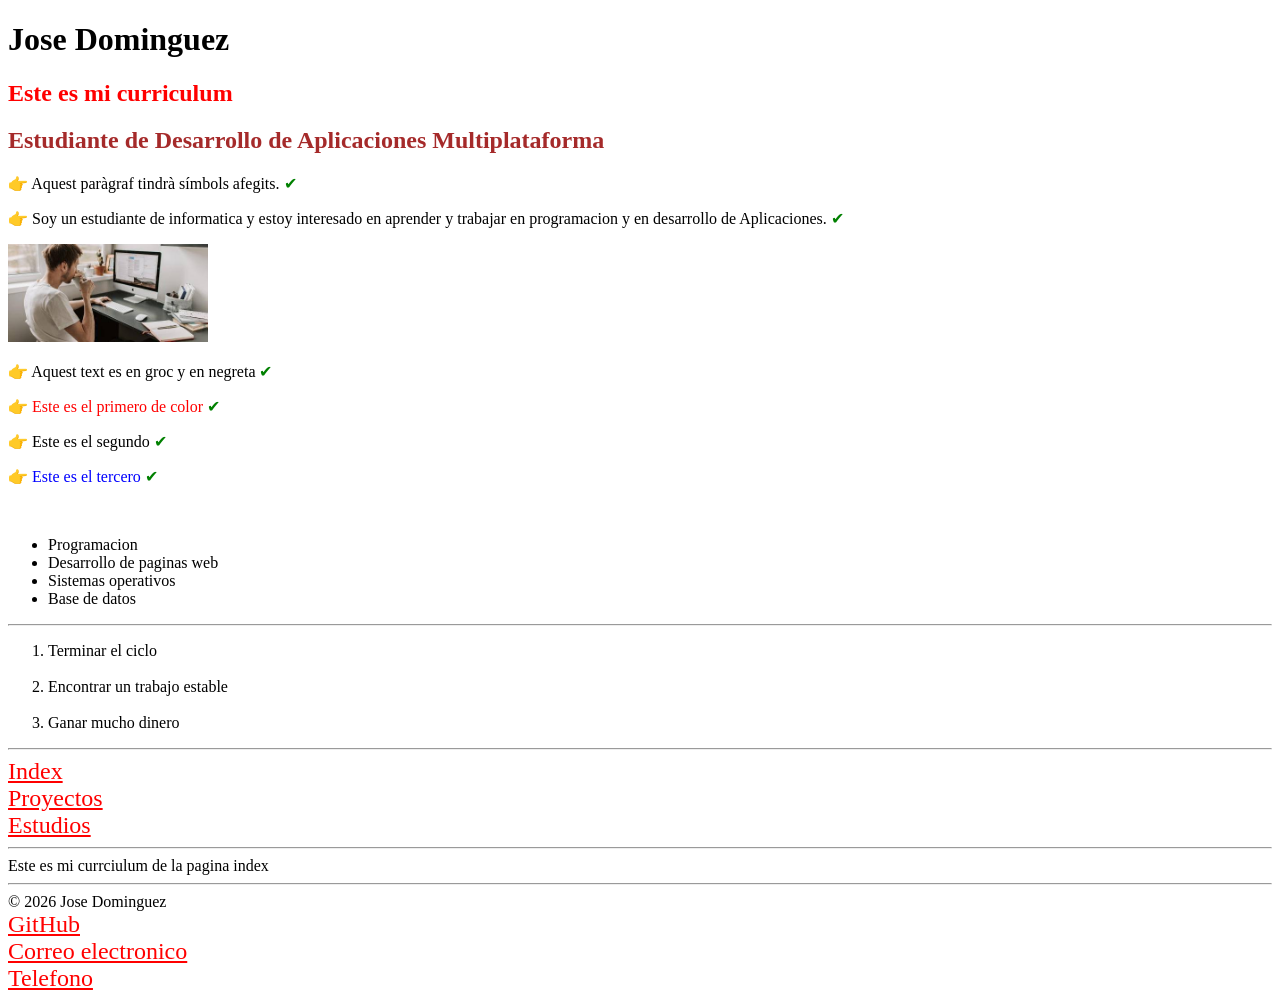
<file: DAM-M04-Exercici001/index.html>
<!DOCTYPE html>
<html lang="en">
<head>
    <meta charset="UTF-8">
    <meta name="viewport" content="width=device-width, initial-scale=1.0">
    <title>index activitat 1</title>
    <link rel="stylesheet" href="estilo.css">
</head>
<body>
    <h1>Jose Dominguez</h1>

    <!--utilizamos el id con > -->
    <div id="Curriculum">
        <h2>Este es mi curriculum</h2>
    </div>

    <h2>Estudiante de Desarrollo de Aplicaciones Multiplataforma</h2>
        
    <!--el before y el after -->
    <p>Aquest paràgraf tindrà símbols afegits.</p>

    <p>Soy un estudiante de informatica y estoy interesado en aprender y trabajar en programacion y en desarrollo de Aplicaciones.</p>
    <img src="imatges/perfil.jpeg" width="200">

    <!--cambios ejercicio css -->
    <p class="texto en negreta">Aquest text es en groc y en negreta</p>

    <!-- los childs -->
    <div>
        <p>Este es el primero de color</p>
        <p>Este es el segundo</p>
        <p>Este es el tercero</p>
    </div>


    <br>
    <ul>
       <li>Programacion</li>
       <li>Desarrollo de paginas web</li>
       <li>Sistemas operativos</li>
       <li>Base de datos</li>
    </ul>
    <hr>
    

    <ol>
        <li>Terminar el ciclo</li>
        &nbsp;
        <li>Encontrar un trabajo estable</li>
        &nbsp;
        <li>Ganar mucho dinero</li>
    </ol>
    
    <hr>

    <nav>
        <a href="index.html">Index</a><br>
        <a href="projectes.html">Proyectos</a><br>
        <a href="estudis.html">Estudios</a><br>
    </nav>

    <hr>

    <div id="hamburgesa">Este es mi currciulum de la pagina index</div>

    <hr>

    <footer>
        © 2026 Jose Dominguez<br>
        <a href="https://github.com" target="_blank">GitHub</a><br>
        <a href="mailto:jose@gmail.com">Correo electronico</a><br>
        <a href="tel:876675432">Telefono</a><br>
    </footer>
</body>
</html>
</file>
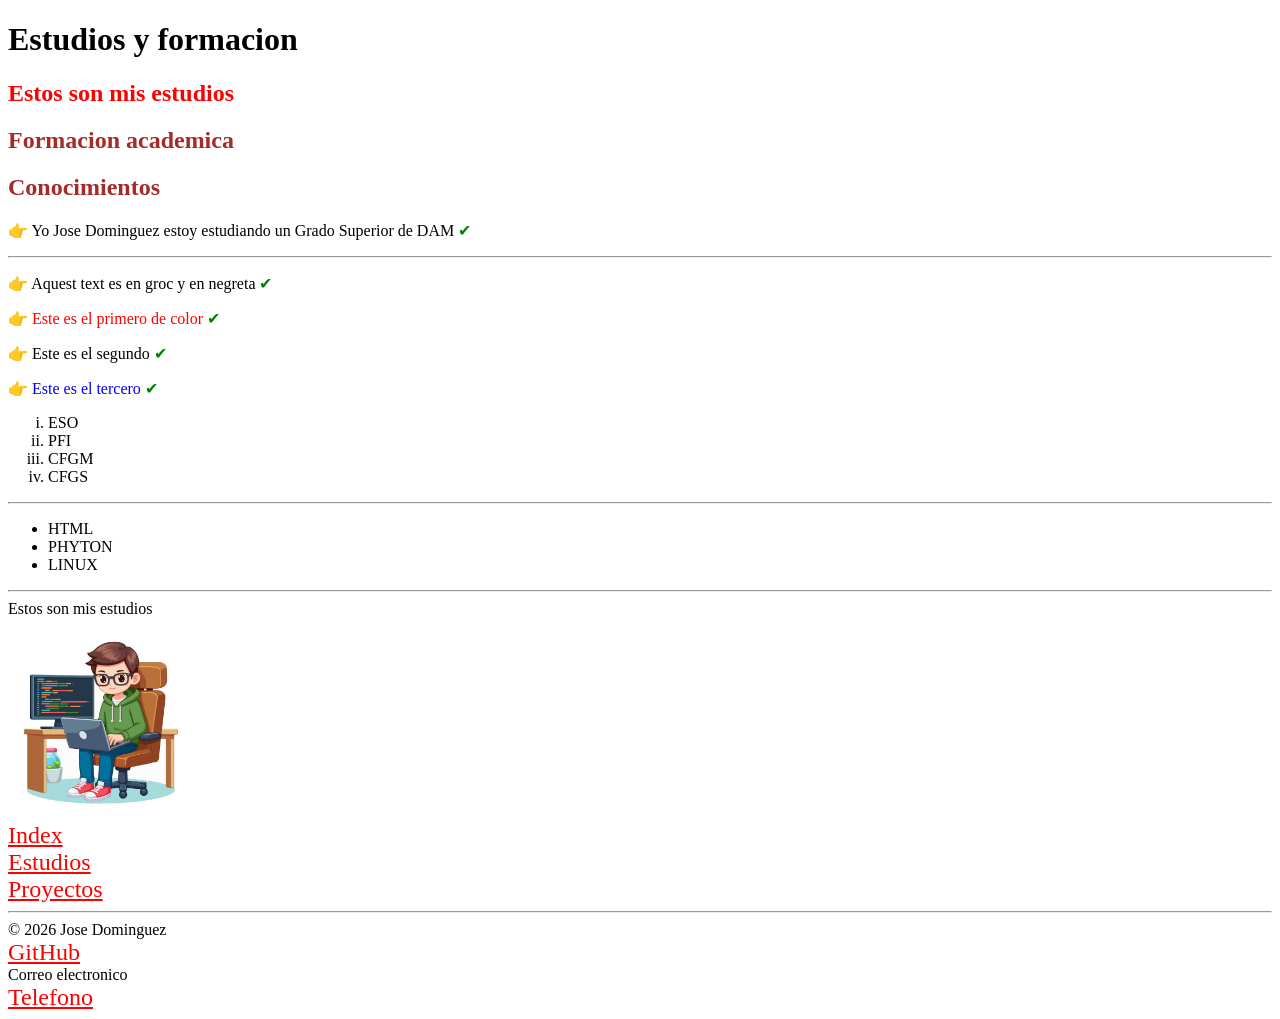
<file: DAM-M04-Exercici001/estudis.html>
<!DOCTYPE html>
<html lang="en">
<head>
    <meta charset="UTF-8">
    <meta name="viewport" content="width=device-width, initial-scale=1.0">
    <title>Estudis activitat 1</title>
    <link rel="stylesheet" href="estilo.css">
</head>
<body>
    <h1>Estudios y formacion</h1>

    <!--utilizamos el id con > -->
    <div id="Curriculum">
        <h2>Estos son mis estudios</h2>
    </div>

    <h2>Formacion academica</h2>
    <h2>Conocimientos</h2>
    <p>Yo Jose Dominguez estoy estudiando un Grado Superior de DAM</p>

    <hr>
    <!--cambios ejercicio css -->
    <p class="texto en negreta">Aquest text es en groc y en negreta</p>

    <!-- los childs -->
    <div>
        <p>Este es el primero de color</p>
        <p>Este es el segundo</p>
        <p>Este es el tercero</p>
    </div>
    
    <ol type="i">
        <li>ESO</li>
        <li>PFI</li>
        <li>CFGM</li>
        <li>CFGS</li>
    </ol>

    <hr>
    <ul>
        <li>HTML</li>
        <li>PHYTON</li>
        <li>LINUX</li>
    </ul>

    <hr>

    <div id="hamburgesa">Estos son mis estudios</div>


    <img src="imatges/estudiante.jpeg" width="200">
    &nbsp;
    <nav>
        <a href="index.html">Index</a><br>
        <a href="estudis.html">Estudios</a><br>
        <a href="projectes.html">Proyectos</a><br>
    </nav>

    <hr>

    <footer>
        © 2026 Jose Dominguez <br>
        <a href="https://github.com" target="_blank">GitHub</a><br
        <a href="mailto:jose@gmail.com">Correo electronico</a><br>
        <a href="tel:876675432">Telefono</a><br>
    </footer>

</body>
</html>
</file>
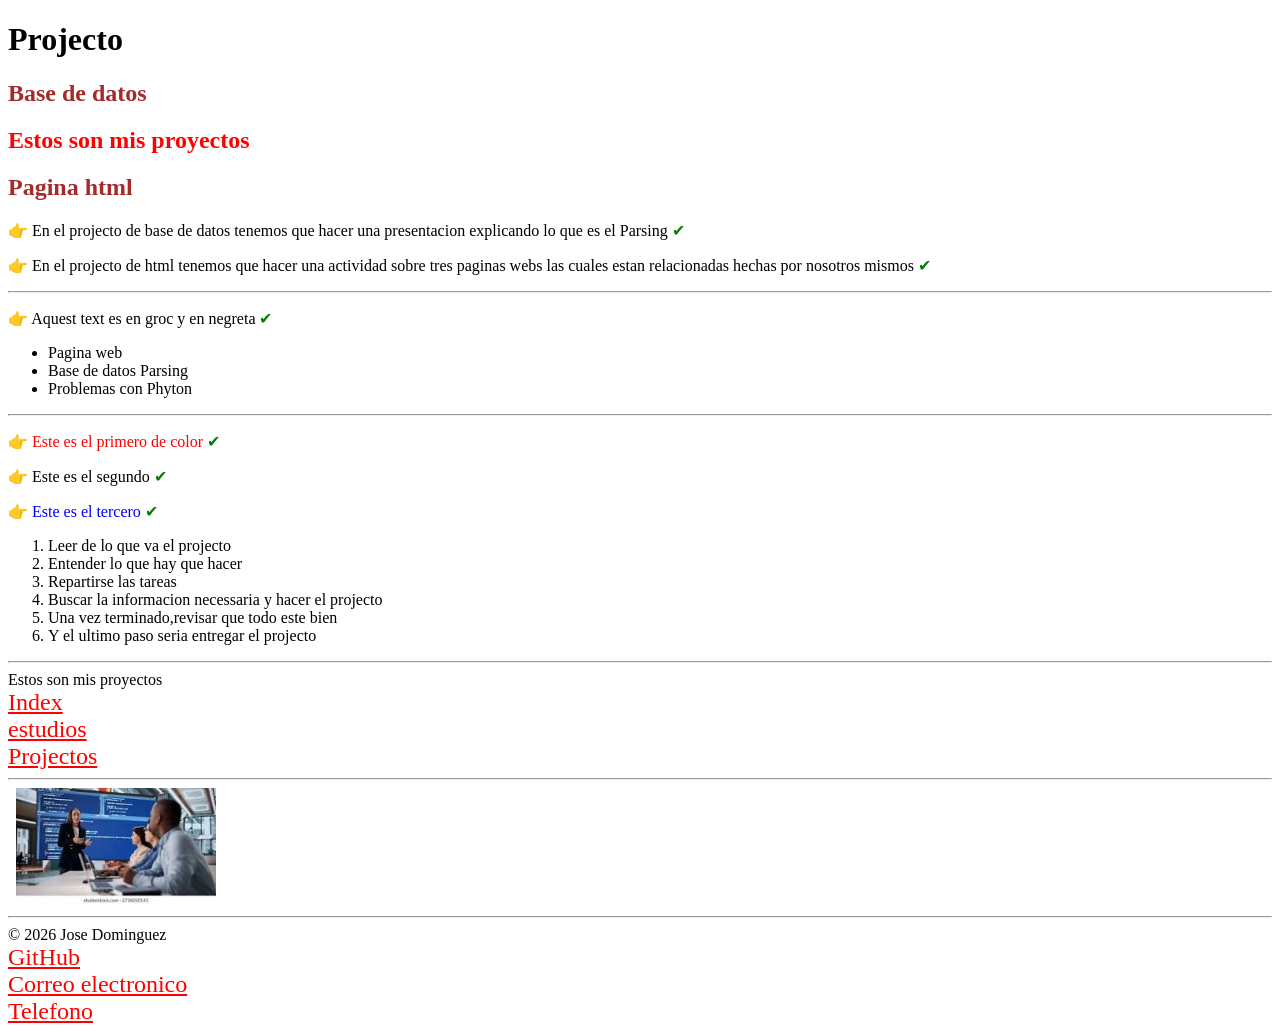
<file: DAM-M04-Exercici001/projectes.html>
<!DOCTYPE html>
<html lang="en">
<head>
    <meta charset="UTF-8">
    <meta name="viewport" content="width=device-width, initial-scale=1.0">
    <title>Projecte activitat 1</title>
    <link rel="stylesheet" href="estilo.css">
</head>
<body>
    <h1>Projecto</h1>
    <h2>Base de datos</h2>

    <!--utilizamos el id con > -->
    <div id="Curriculum">
        <h2>Estos son mis proyectos</h2>
    </div>

    <h2>Pagina html</h2>
    <p>En el projecto de base de datos tenemos que hacer una presentacion explicando lo que es el Parsing</p>
    <p>En el projecto de html tenemos que hacer una actividad sobre tres paginas webs las cuales estan relacionadas hechas por nosotros mismos</p>

    <hr>
        <!--cambios ejercicio css -->
    <p class="texto en negreta">Aquest text es en groc y en negreta</p>

    <ul>
        <li>Pagina web</li>
        <li>Base de datos Parsing</li>
        <li>Problemas con Phyton</li>
    </ul>

    <hr>

    <!-- los childs -->
    <div>
        <p>Este es el primero de color</p>
        <p>Este es el segundo</p>
        <p>Este es el tercero</p>
    </div>

    <ol>
        <li>Leer de lo que va el projecto</li>
        <li>Entender lo que hay que hacer</li>
        <li>Repartirse las tareas</li>
        <li>Buscar la informacion necessaria y hacer el projecto</li>
        <li>Una vez terminado,revisar que todo este bien</li>
        <li>Y el ultimo paso seria entregar el projecto</li>
    </ol>

    <hr>

    <div id="hamburgesa">Estos son mis proyectos</div>

    <nav>
        <a href="index.html">Index</a><br>
        <a href="estudis.html">estudios</a><br>
        <a href="projectes.html">Projectos</a><br>
    </nav>

    <hr>
    &nbsp;
    <img src="imatges/grupo.jpeg" width="200">
    &nbsp;
    <hr>

    <footer>
        © 2026 Jose Dominguez<br>
        <a href="https://github.com" target="_blank">GitHub</a><br>
        <a href="mailto:jose@gmail.com">Correo electronico</a><br>
        <a href="tel:876675432">Telefono</a><br>
    </footer>
</body>
</html>
</file>
<file: DAM-M04-Exercici001/estilo.css>
<!-- tipografia -->
.pixelify-sans {
    font-family:Verdana, sans-serif;
    font-optical-sizing: auto;
    font-weight: <weight>;
    font-style: normal;
}

 <!--definimos titulos y enlaces cambio de color -->
h1 {
    color: blue;
    font-size: 24px;
}

h2 {
    color: brown;
    font-size: 24px;
}

a {
    color: red;
    font-size: 24px;
}
<!--hover-->
a:hover {
    color: red;
    text-decoration: underline;
}


<!--class-->
.text-important {
    color: yellow;
    font-weight: bold;
}

<!--id con # -->
#hamburgesa {
    font-size: 24px;
    text-decoration: underline;
}

p:first-child {
    color: red;
}

p:last-child {
    color: blue;
}

p::before {
  content: "👉 ";
  color: blue;
}

p::after {
  content: " ✔";
  color: green;
}

#Curriculum > h2 {
    color: red;
}
</file>
